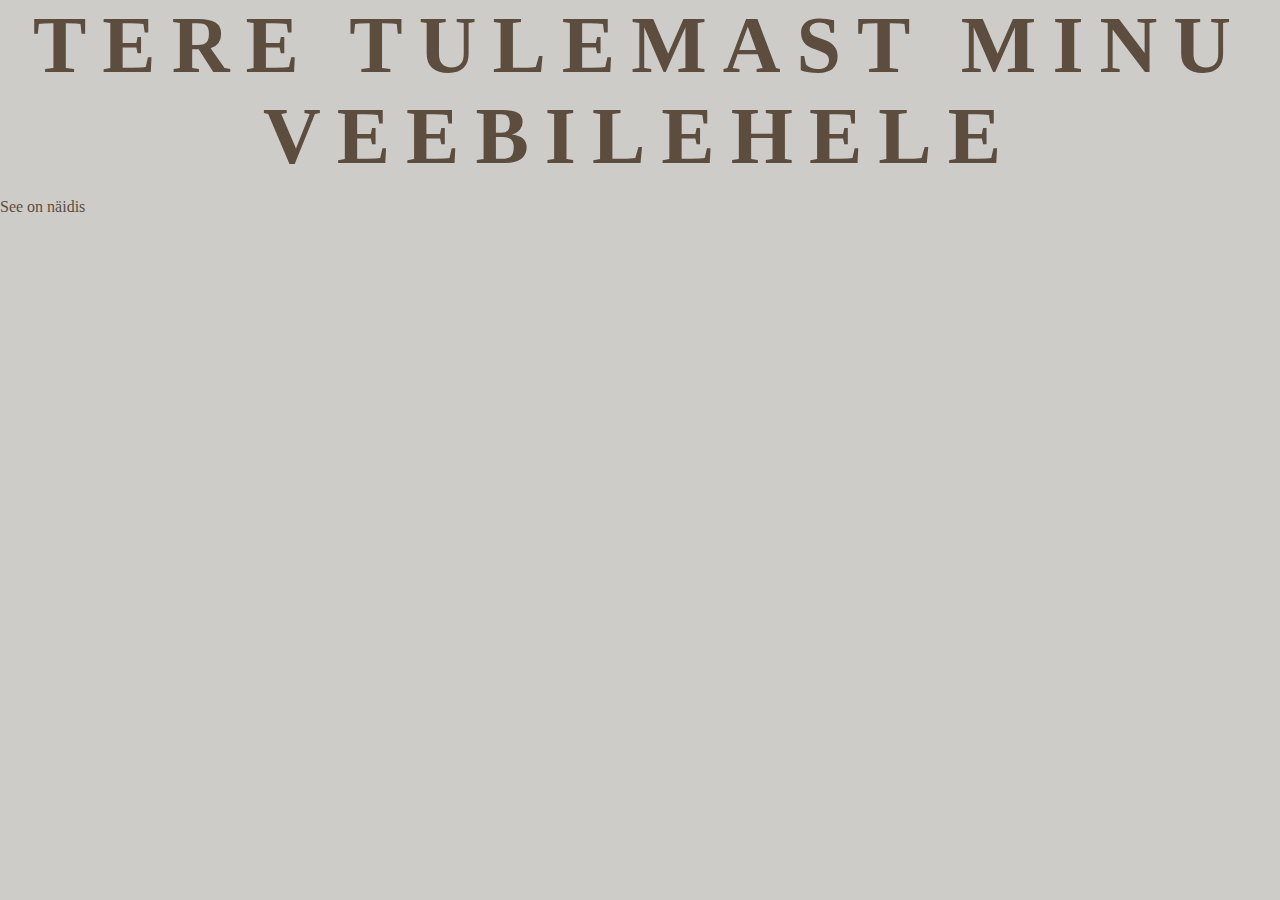
<file: index.html>
<!DOCTYPE html>
<html lang="en">
<head>
    <meta charset="UTF-8">
    <meta name="viewport" content="width=device-width, initial-scale=1.0">
    <link rel="stylesheet" href="style.css">
    <title>leht</title>
</head>
<body>
    <h1>Tere tulemast minu veebilehele</h1>
    <p>See on näidis</p>
    
</body>
</html>
</file>
<file: style.css>
body {
margin: 0;
font-family: 'Times New Roman', serif;
background: #ceccc9;
color: #5c4d3f;
}

header {
padding: 40px 20px 40px;
display: flex;
flex-direction: column;
align-items: center;
justify-content: center;
}

.logo-placeholder {
width: 300px;
height: 300px;
background: #ddd;
border-radius: 50%;
margin-bottom: 20px;
}

h1 {
font-size: 5rem;
letter-spacing: 0.2em;
text-transform: uppercase;
text-align: center;
margin: 0;
font-family: 'Archivo Black', serif;
}

.intro {
max-width: 800px;
text-align: center;
font-size: 1.5rem;
line-height: 1.4;
margin-top: 60px;
}

.intro strong {
font-size: 2.5rem;
display: block;
margin-bottom: 20px;
}

.endline strong {
    font-size: inherit;
    display: inline;
    margin-bottom: 0;
}

.recipes {
display: flex;
justify-content: center;
gap: 130px;
margin-top: 30px;
margin-bottom: 100px;
}

.recipe {
text-align: center;
text-decoration: none;
color: #5c4d3f;
max-width: 350px;
}

.recipe-img {
width: 350px;
height: 350px;
background: #ddd;
border-radius: 20px;
margin-bottom: 10px;
}

.recipe h2 {
font-size: 1.8rem;
margin: 0;
line-height: 1.2;
}

.recipe h2 .subtitle {
display: block;
font-size: 1.2rem;
margin-top: 6px;
opacity: 0.8;
font weight: normal
}
</file>
